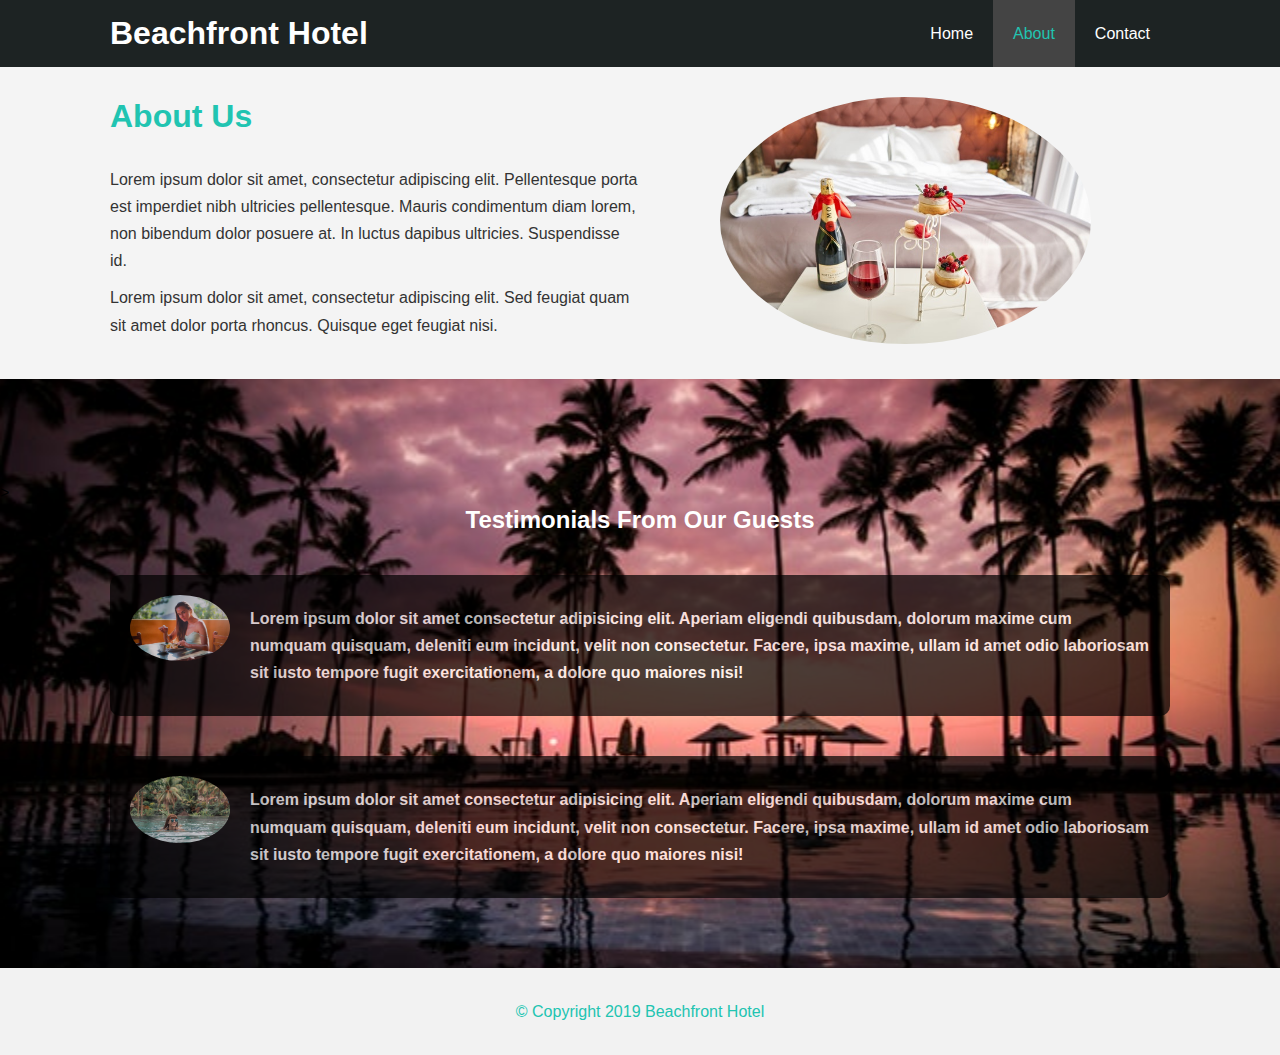
<file: about.html>
<!DOCTYPE html>
<html lang="en" dir="ltr">
  <head>
    <meta charset="utf-8">
    <meta name="viewport" content="width=device-width, initial-scale=1.0">
    <meta http-equiv="X-UA-Compatible" content="ie=edge">
  <meta name="description" content="Welcome to the most famous beacfront hotel in the caribbean islands">
  <meta name="keywords" content="hotel, island, caribbean hotel">
  <link href="https://fonts.googleapis.com/css?family=Roboto&display=swap" rel="stylesheet">
  <link rel="stylesheet" href="css/styles.css">
  <link rel="stylesheet" media="screen and (max-width: 768px)" href="css/mobile.css">
  <title>Beachfront Hotel | About</title>
  </head>
  <body>
<header>
  <nav id="navbar">
   <div class="container">
     <h1 class="logo"><a href="index.html">Beachfront Hotel</a></h1>
        <ul>
          <li><a href="index.html">Home</a></li>
          <li><a class="current" href="about.html">About</a></li>
          <li><a href="contact.html">Contact</a></li>
        </ul>
   </div>
</nav>
</header>

<section id="about-info" class="bg-light py-3">
  <div class="container">
<div class="info-left">
<h1 class="l-heading" class="text-primary">About Us</h1>
<p>Lorem ipsum dolor sit amet, consectetur adipiscing elit. Pellentesque porta est imperdiet nibh ultricies pellentesque. Mauris condimentum diam lorem, non bibendum dolor posuere at. In luctus dapibus ultricies. Suspendisse id.</p>
<p>Lorem ipsum dolor sit amet, consectetur adipiscing elit. Sed feugiat quam sit amet dolor porta rhoncus. Quisque eget feugiat nisi.</p>
</div>
<div class="info-right">
<img src="./images/roomservice.jpg" alt="hotel">
</div>
</section>

<div class="clr"></div>

<section id="testimonials" class="py-3">>
  <div class="container">
        <h2 class="l-heading">Testimonials From Our Guests</h2>
        <div class="testimonial bg-primary">
          <img src="./images/person1.jpg" alt="Samantha">
          <p>Lorem ipsum dolor sit amet consectetur adipisicing elit. Aperiam eligendi quibusdam, dolorum maxime cum numquam quisquam, deleniti eum incidunt, velit non consectetur. Facere, ipsa maxime, ullam id amet odio laboriosam sit iusto tempore fugit exercitationem, a dolore quo maiores nisi!</p>
        </div>

        <div class="testimonial bg-primary">
            <img src="./images/person2.jpg" alt="Jen">
            <p>Lorem ipsum dolor sit amet consectetur adipisicing elit. Aperiam eligendi quibusdam, dolorum maxime cum numquam quisquam, deleniti eum incidunt, velit non consectetur. Facere, ipsa maxime, ullam id amet odio laboriosam sit iusto tempore fugit exercitationem, a dolore quo maiores nisi!</p>
          </div>
      </div>
</section>

<footer id="main-footer">
<p>© Copyright 2019 Beachfront Hotel</p>
</footer>
</body>
</html>
</file>
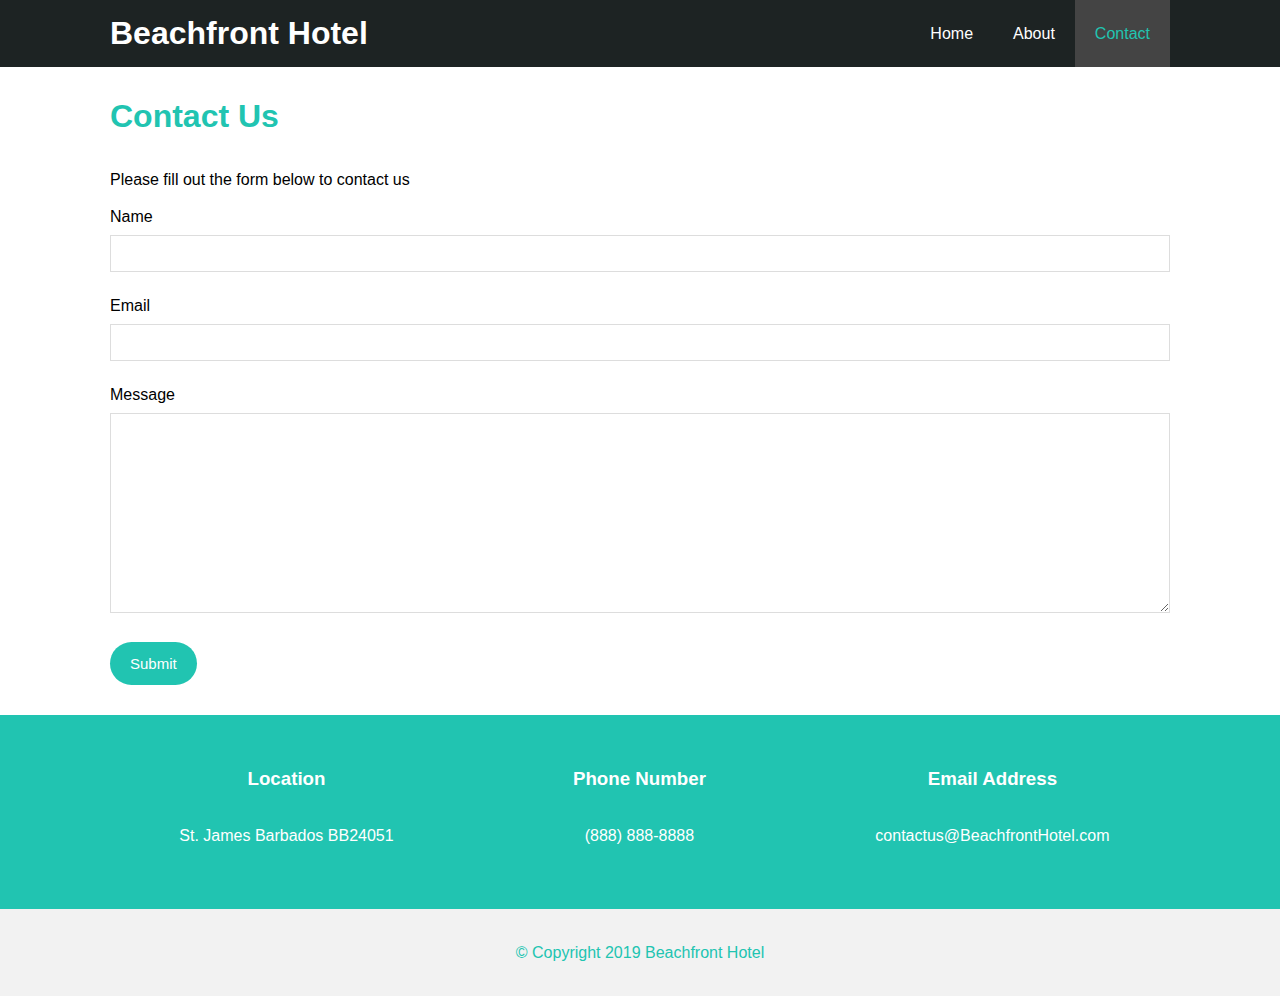
<file: contact.html>
<!DOCTYPE html>
<html lang="en" dir="ltr">
  <head>
    <meta charset="utf-8">
    <meta name="viewport" content="width=device-width, initial-scale=1.0">
    <meta http-equiv="X-UA-Compatible" content="ie=edge">
  <meta name="description" content="Welcome to the most famous beacfront hotel in the caribbean islands">
  <meta name="keywords" content="hotel, island, caribbean hotel">
  <link href="https://fonts.googleapis.com/css?family=Roboto&display=swap" rel="stylesheet">
  <link rel="stylesheet" href="https://use.fontawesome.com/releases/v5.6.1/css/all.css" integrity="sha384-gfdkjb5BdAXd+lj+gudLWI+BXq4IuLW5IT+brZEZsLFm++aCMlF1V92rMkPaX4PP" crossorigin="anonymous">
  <link href="https://fonts.googleapis.com/css?family=Roboto&display=swap" rel="stylesheet">
  <link rel="stylesheet" href="css/styles.css">
  <link rel="stylesheet" media="screen and (max-width: 768px)" href="css/mobile.css">
  <title>Beachfront Hotel | Contact</title>
  </head>
  <body>
<header>
  <nav id="navbar">
   <div class="container">
     <h1 class="logo"><a href="index.html">Beachfront Hotel</a></h1>
        <ul>
          <li><a href="index.html">Home</a></li>
          <li><a href="about.html">About</a></li>
          <li><a class="current" href="contact.html">Contact</a></li>
        </ul>
   </div>
</nav>
</header>

<section id="contact-form" class="py-3">
    <div class="container">
      <h1 class="l-heading">Contact Us</h1>
      <p>Please fill out the form below to contact us</p>
      <form action="process.php">

        <div class="form-group">
          <label for="name">Name</label>
          <input type="text" name="name" id="name">
        </div>

        <div class="form-group">
          <label for="email">Email</label>
          <input type="email" name="email" id="email">
        </div>

        <div class="form-group">
          <label for="message">Message</label>
          <textarea name="message" id="message"></textarea>
        </div>

        <button type="submit" class="btn">Submit</button>
      </form>
    </div>

  </section>

  <section id="contact-info" class="contact-dark">
    <div class="container">

        <div class="box">
            <i class="fas fa-hotel fa-3x"></i>
            <h3>Location</h3>
            <p>St. James Barbados BB24051 </p>
          </div>

          <div class="box">
              <i class="fas fa-phone fa-3x"></i>
              <h3>Phone Number</h3>
              <p>(888) 888-8888</p>
          </div>

          <div class="box">
              <i class="fas fa-envelope fa-3x"></i>
              <h3>Email Address</h3>
              <p>contactus@BeachfrontHotel.com</p>

          </div>
    </div>
  </section>

<footer id="main-footer">
<p>© Copyright 2019 Beachfront Hotel</p>
</footer>
</body>
</html>
</file>
<file: css/mobile.css>
#navbar .logo{
float: none;
text-align: center;
}

#navbar ul, #navbar ul li {
  float: none;
}

#navbar ul li a{
padding: 5px;
border-bottom: #444 dotted 1px;
}
/* content */


#content {
  height: 100%;
}

#content .showcase-content {
  padding-top: 70px;
  padding-bottom: 30px;
}

/* Home Info */
#home-info {
  height: 550px;
}

#home-info .info-img {
  display: none;
}

#home-info .info-content {
  float: none;
  width: 100%;
}
/* Box */
.box {
  float: none;
  width: 100%;
}

/* About */
#about-info .info-right, #about-info .info-left {
  float: none;
  width: 100%;
}

#about-info .info-right {
  margin-top: 30px;
}

.l-heading {
  text-align: center;
}

/* Contact */
#contact-info .box {
  border-bottom: #444 dotted 1px;
}
</file>
<file: css/styles.css>
/* Reset */

/* color:#21c4b1; */


* {
  margin: 0;
  padding:0;
  box-sizing: border-box;
}

/* Main Styling */
html,body {
  font-family: Helvetica, arial, 'Roboto', sans-serif;;
  line-height: 1.7em;
}
a {
  color: #333;
  text-decoration: none;
}

h1, h2, h3 {
  padding-bottom: 20px;
}

p {
  margin: 10px 0;
}

/* Utility */
.container{
  margin: auto;
  max-width: 1100px;
  overflow: auto;
  padding: 0 20px;
}

.lead {
  font-size: 20px;
}

.btn {
  display: inline-block;
  font-size: 15px;
  color: #fff;
  background: #21c4b1;
  border-radius: 25px;
  padding: 13px 20px;
  /* text-decoration: none; */
  border: none;
  cursor: pointer;
}

.btn:hover {
  background: #7ecfc0;
  color: #fff;
}

.bg-dark {
  background: #f2f2f2;
}

.bg-dark h2 {
color:  #21c4b1;
}

.bg-light {
  background: #f4f4f4;
  color: #333;
}

.contact-dark {
background: #21c4b1;
color:#fff;
}

.bg-primary {
  background: #000000;
}
.clr {
  clear: both;
}

.l-heading {
  font: 50px;
  line-height: 1.2;
  color:#21c4b1;
}


.py-1 {
  padding: 10px 0;
}

.py-2 {
  padding: 20px 0;
}

.py-3 {
  padding: 30px 0;
}
/* Navbar Styling */

.intro-para {
  font-size: 18px;
}

#navbar {
  background: #1d2323;
  color: #fff;
  overflow: auto;
}

#navbar a {
  color: #fff;
}

#navbar .logo {
  float: left;
  padding-top: 20px;
}

#navbar ul {
  list-style: none;
  float: right;
}

#navbar ul li {
  float: left;
}

#navbar ul li a {
  display: block;
  padding: 20px;
  text-align: center;
}

#navbar ul li a:hover,
#navbar ul li a.current {
background: #444;
color: #21c4b1;
}

/* Content id styling */
#content {
  background: url('../images/beachview.jpg') no-repeat center center/cover;
  height: 600px;
}

#content .show-content {
color:  #fff;
text-align: center;
padding-top: 170px;
}

#content .show-content h1{
font-size: 58px;
line-height: 1.2em;
}

#content .show-content p {
  padding-bottom: 20px;
  line-height: 1.7em;
}


/* section */

#home-info {
  height: 450px;
}

#home-info .info-img {
  float: left;
  width: 50%;
  background: url('../images/aisle-architecture.jpg') no-repeat;
  min-height: 100%;
}

#home-info .info-content {
  float: right;
  width: 50%;
  height: 100%;
  text-align: center;
  padding: 50px 30px;
  overflow: hidden;
}

#home-info .info-content p {
  padding-bottom: 30px;
}

/* Amenities */
.box {
  background: #21c4b1;
  color:#fff;
  float: left;
  width: 33.3%;
  padding: 50px;
  text-align:center;
}

.box i {
  margin-bottom: 10px;
}

/* about info */
#about-info .info-right {
  float: right;
  width: 50%;
  min-height: 100%;
}

#about-info .info-right img {
  display: block;
  margin: auto;
  width: 70%;
  border-radius: 55%;
}

#about-info .info-left {
  float: left;
  width: 50%;
  min-height: 100%;
}

/* Testimonials */
#testimonials {
  height: 100%;
  background: url('../images/sunset.jpg') no-repeat center center/cover;
  padding-top: 100px;
}
#testimonials h2 {
  color: #FFFF;
  text-align: center;
  padding-bottom: 40px;
}

#testimonials p {
  color: #FFFF;
  font-weight: bold;
}

#testimonials .testimonial {
  padding: 20px;
  margin-bottom: 40px;
  border-radius: 10px;
  opacity: 0.7;
}

#testimonials .testimonial img {
  width: 100px;
  float: left;
  margin-right: 20px;
  border-radius: 50%;
}

/* contact */
#contact-form .form-group {
  margin-bottom: 20px;
}

#contact-form label {
  display: block;
  margin-bottom: 5px;
}

#contact-form input,
#contact-form textarea {
  width: 100%;
  padding: 10px;
  border: 1px #ddd solid;
}

#contact-form textarea {
  height: 200px;
}

#contact-form input:focus,
#contact-form textarea:focus {
  outline: none;
  border-color: #21c4b1;
}


/* footer */
#main-footer {
  text-align: center;
  background: #f2f2f2;
  color: #21c4b1;
  padding: 20px;
}
</file>
